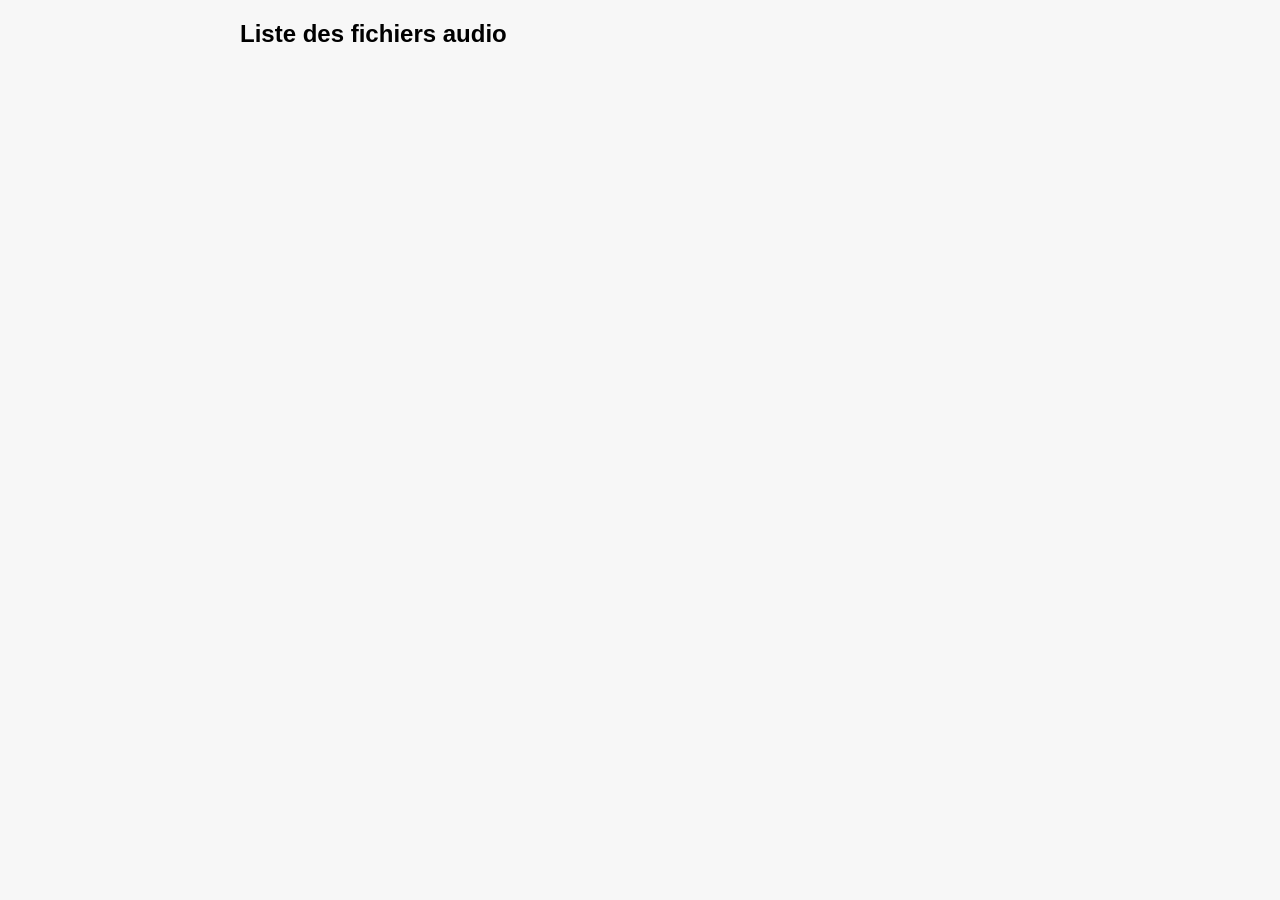
<file: index.html>
<!DOCTYPE html>
<html>
<head>
  <title>Liste des fichiers audio</title>
  <style>
    body {
      font-family: Arial, sans-serif;
      background-color: #f7f7f7;
    }
    .container {
      max-width: 800px;
      margin: 0 auto;
    }
    h1 {
      font-size: 24px;
      margin-top: 20px;
      margin-bottom: 10px;
    }
    ul {
      list-style: none;
      margin: 0;
      padding: 0;
    }
    li {
      background-color: #fff;
      border: 1px solid #ddd;
      padding: 10px;
      margin-bottom: 10px;
    }
    li a {
      color: #337ab7;
      text-decoration: none;
    }
  </style>
</head>
<body>
  <div class="container">
    <h1>Liste des fichiers audio</h1>
    <ul id="fileList"></ul>
  </div>

  <script src="https://apis.google.com/js/api.js"></script>
  <script>
    // Charger l'API Google Drive
    gapi.load('client', () => {
      // Initialiser l'API Google Drive
      gapi.client.init({
        apiKey: 'AIzaSyDNazc14jFxrajmvx5chnNDV8a3XE5Ckc4',
        discoveryDocs: ['https://www.googleapis.com/discovery/v1/apis/drive/v3/rest']
      }).then(() => {
        console.log('API initialisée');
        listFiles();
      }).catch(error => console.log('Erreur d\'initialisation de l\'API', error));
    });

    // Récupérer la liste des fichiers audio par semaine
    async function listFiles() {
      try {
        // Requête pour récupérer les fichiers audio du dossier spécifique
        const query = "mimeType='audio/mpeg' and parents in '14DHp_Lp1PPAasIR9ANpFFgzcjaRMYb7N' and modifiedTime > '2018-02-11T00:00:00' and modifiedTime < '2020-02-18T23:59:59'";
        const response = await gapi.client.drive.files.list({
          'q': query,
          'pageSize': 10,
          'fields': 'nextPageToken, files(id, name, modifiedTime)'
        });
        console.log('Liste des fichiers récupérée', response);
        displayFiles(response.result.files);
      } catch (error) {
        console.log('Erreur lors de la récupération de la liste des fichiers', error);
      }
    }

    // Afficher les fichiers sur la page HTML
    function displayFiles(files) {
      const fileList = document.getElementById('fileList');
      files.forEach(file => {
        const li = document.createElement('li');
        li.innerHTML = `<a href="https://drive.google.com/file/d/${file.id}" target="_blank">${file.name}</a> (${file.modifiedTime})`;
        fileList.appendChild(li);
      });
    }
  </script>
</body>
</html>
</file>
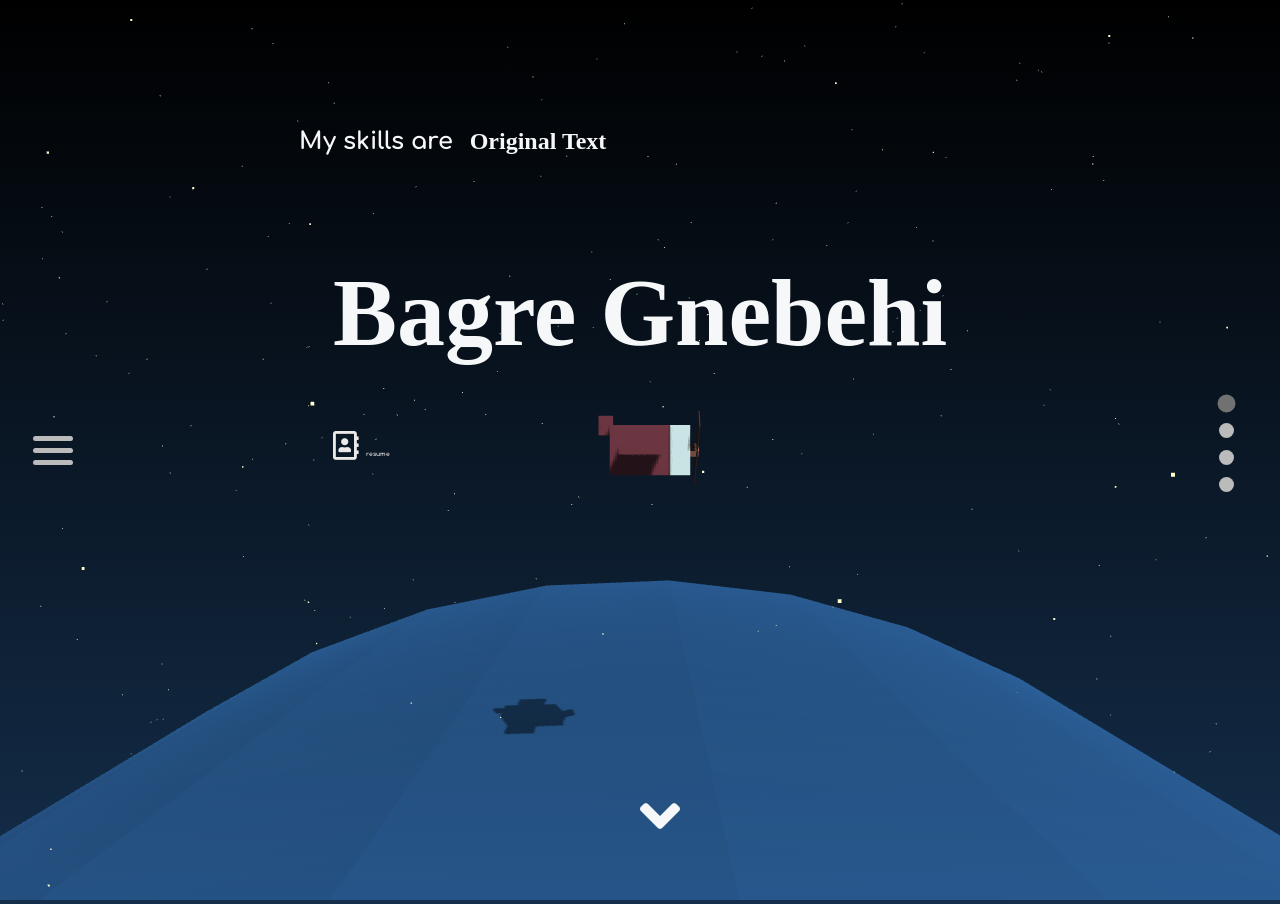
<file: b-gnebehi/index.html>
<!DOCTYPE html>
<html lang="en" class="no-js">
	<head>
		<meta charset="UTF-8" />
		<meta http-equiv="X-UA-Compatible" content="IE=edge">
		<meta name="viewport" content="width=device-width, initial-scale=1">
		<title>B.Gnebehi Site</title>
		<link href="https://fonts.googleapis.com/css?family=Comfortaa|Permanent+Marker" rel="stylesheet">

		<!-- jquery -->
		<script src="https://code.jquery.com/jquery-3.2.1.js"></script>
		<!-- font awesome -->
		<link href="https://use.fontawesome.com/releases/v5.0.6/css/all.css" rel="stylesheet">
		<link rel="stylesheet" type="text/css" href="css/styles.css" />
		<!-- three.js -->
		<script type="text/javascript" src="src/three.min.js"></script>
		<script type="text/javascript" src="src/OBJLoader.js"></script>
		<script type="text/javascript" src="src/MTLLoader.js"></script>
	</head>
	<body>
		<div class="world" id="world">
			<div id="container">
			<!--- .........................LOAD PAGE HTML............................................. -->
				<div id="load_screen">
					<div id="load-top"></div>
					<div id="loader"></div>
					<div id="load-bottom"></div>
				</div>
				<div id="menu">
						<div id="nav-icon">
							<div></div>
						</div>
				</div>
				<div id="wrapper">
					<div id="home" class="page home-container">
						<div>
								<h2>My skills are <span id="title-changer"></span></h2>
						</div>
						<h1>Bagre Gnebehi<br> 
							<span id="resume-icon">
									<a href="https://sway.office.com/Gi4pOBcOrAmONwLR?ref=Link" target="_blank">
										<i class="far fa-address-book" aria-hidden="true"></i>
									</a>
							<span id="resume">resume</span>
						</h1>
						<div></div>
					</div>
					<div id="about" class="page about-container">
						<h1 class="title" id="about-title">About Me</h1>
						<div class="container">
							<p>I introduce myself Jean Philippe GNEBEHI. I come from Abidjan in Ivory Coast but having done my training at the University of Pau and the Adour countries. The love of IT was born when I saw the lack of infrastructure related to this area in my country. It was then that I flew to France to learn more. By exploring the technology industry, I discovered that my interests lay in front end development. I am drawn to these areas because of the creativity they allow. The ability to create is essential for me to thrive in any environment.</p>
						</div>
					</div>
					<div id="projects" class="page project-container">
						<h1 class="title" id="project-title">Projects</h1>
						<div class="container" id="project-wrapper">
							<div id="prev" class="arrows" onclick="plusSlides(-1)"><i class="fa fa-chevron-circle-left" aria-hidden="true"></i></div>
							<!--<div class="individual-project" id="proj1">
								<div class="numbertext">
									<h2 class="project-title"><a href="https://shielded-garden-81038.herokuapp.com" target="_blank">iLift</a> </h2>
									<p>work out routine consolidation web app with a React front-end and Express backend<br>
										<span>
											<a href="https://shielded-garden-81038.herokuapp.com" target="_blank">
												Live Demo
												<i class="fas fa-eye"></i>
											</a><br>
											<a href="https://github.com/adanna21/workout-app" target="_blank">
												Repo
												<i class="fab fa-github" aria-hidden="true"></i>
											</a>
										</span>
									</p>	
								</div>
							</div>-->
							<!--<div class="individual-project" id="proj2">
								<div class="numbertext">
									<h2 class="project-title"><a href="https://github.com/KouassiJP1998/CSL_Project" target="_blank"></a>App Sport</h2>
									<p>A Crud Sport app with EJB and Glassfish<br>
										<span>
											<br>
											<a href="https://github.com/KouassiJP1998/CSL_Project" target="_blank">
												<i class="fab fa-github" aria-hidden="true"></i>
											</a>
										</span>
									</p>	
								</div>
							</div>-->
							<div class="individual-project" id="proj4">
								<div class="numbertext">
										<h2 class="project-title"><a href="https://github.com/KouassiJP1998/ProjetSIA_Asteroid_3D" target="_blank">Asteroid 3D</a></h2>
										<p>A replica of the Asteroid 3D game in Three JS<br> 
											<span>
												<br>
												<a href="https://github.com/KouassiJP1998/ProjetSIA_Asteroid_3D" target="_blank">
													<i class="fab fa-github" aria-hidden="true"></i>
												</a>
											</span>
										</p>	
								</div>
							</div>
							<div class="individual-project" id="proj3">
								<div class="numbertext">
										<h2 class="project-title"><a href="https://github.com/KouassiJP1998/Prison" target="_blank">NYP</a></h2>
										<p>CRUD application with javaFx for prison management<br> 
											<span>
												<br>
												<a href="https://github.com/KouassiJP1998/Prison" target="_blank">
													<i class="fab fa-github" aria-hidden="true"></i>
												</a>
											</span>
										</p>	
								</div>
							</div>
							<div class="individual-project" id="proj5">
									<div class="numbertext">
											<h2 class="project-title"><a href="https://github.com/KouassiJP1998/Kayu" title="live demo" target="_blank">Kayu</a></h2>
											<p>Mobile application that mimics Yuka. The goal is to scan a barcode and from a remote database we get product statistics. 
												<span>
													<br>
													<a href="https://github.com/KouassiJP1998/Kayu" target="_blank">
														<i class="fab fa-github" aria-hidden="true"></i>
													</a>
												</span>
											</p>	
									</div>
								</div>
							<div id="next" class="arrows" onclick="plusSlides(1)"><i class="fas fa-chevron-circle-right" aria-hidden="true"></i></div>
						</div>
					</div>
					<div id="contact" class="page contact-container">
						<h1 class="title" id="contact-title">Contact Me</h1>
						<div class="container" id="contact-wrapper">
							<h3>In case you are looking to join me or wish to know more about me for a future collaboration, here is the information below concerning me.</h3><br><br>
							<h2>Bagre GNEBEHI</h2><br>
							<p>Web Developer</p><br>
							<p>+336-48-92-44-45</p><br><br>
							<p class="contact-links"><a href="mailto:hello@adanna-o.com">bagregnebehi@gmail.com</a></p><br>
							<p class="contact-links"><a href="https://sway.office.com/Gi4pOBcOrAmONwLR?ref=Link" target="_blank">resume</a></p>
						</div>
					</div>
				</div>
				<div id="page-marker">
					<div class="dot active" id="dot1" title="home">
						<a href="#home" style="display: block"></a>
					</div>
					<div class="dot" id="dot2" title="about">
						<a href="#about" style="display: block"></a>
					</div>
					<div class="dot" id="dot3" title="projects">
						<a href="#projects" style="display: block"></a>
					</div>
					<div class="dot" id="dot4" title="contact">
						<a href="#contact"  style="display: block"></a>
					</div>
				</div>
			</div>
			<a id="main-logo" class="logo" href="#home">B.Gnebehi</a>
			<div id="scroll-btn">
				<i class="fas fa-angle-down" aria-hidden="true"></i>
			</div>
		</div>
		<!-- MENU -->
		<div id="menu-wrapper">
			<div class="links-wrapper">
				<ul class="menu-ul">
					<li class="list-item"><a href="#home">Home</a></li>
					<li class="list-item"><a href="#about">About me</a></li>
					<li class="list-item"><a href="#projects">Projects</a></li>
					<li class="list-item"><a href="#contact">Contact</a></li>
				</ul>
				<div class="icons">
					<span>|</span>
					<a href="https://sway.office.com/Gi4pOBcOrAmONwLR?ref=Link" target="_blank">
						<i class="far fa-address-book" aria-hidden="true"></i>
					</a>
					<a href="bagregnebehi@gmail.com"><i class="fas fa-envelope" aria-hidden="true"></i></a>
					<a href="https://www.linkedin.com/in/jean-philippe-gnebehi-317a48116/" target="_blank">
						<i class="fab fa-linkedin" aria-hidden="true"></i>
					</a>
					<a href="https://github.com/KouassiJP1998" target="_blank">
						<i class="fab fa-github" aria-hidden="true"></i>
					</a>
				</div>
			</div>
		</div>
		<script type="text/javascript" src="src/main.js"/></script>
	</body>
</html>
</file>
<file: b-gnebehi/css/styles.css>
* {
	margin: 0 auto;
	box-sizing: border-box;
}

body {
	width: 100%;
	height: 100%;
	font-family: 'Comfortaa', cursive;
	overflow: hidden;
	color: #F6F7F8;
}


a {
	text-decoration: none;
}

ul {

	list-style-type: none;
} 

/* Fonts */
@font-face {
  font-family: "karma suture";
  src: url("./fonts/karma suture.ttf");
}

@font-face {
  font-family: "matrix";
  src: url("./fonts/matrix.regular.ttf");
}

@font-face {
  font-family: "digital-7";
  src: url("./fonts/digital-7.regular.ttf");
}

.world {
	width: 100%;
	height: 100%;
	overflow: hidden;
	background: -webkit-linear-gradient(#000, #142e4b);
	/* background: linear-gradient(#e4e0ba, #f7d9aa); */
	/* background: linear-gradient(#090e11, #224973); */
	background: linear-gradient(#000, #142e4b);
}


#container {
	position: absolute;
	/* z-index: 55; */
	display: flex;
	justify-content: space-around;
	height: 100vh;
	width: 100%;
}

#wrapper {
	/* background-color: rgb(87, 187, 212); */
	flex: 5;
	height: 100vh;
	overflow-x: hidden;
	overflow-y: scroll;
	position: relative;
	-ms-overflow-style: none;
	overflow: -moz-scrollbars-none; 
}
#wrapper::-webkit-scrollbar { width: 0 !important }

.page {
	height: 100vh;
	
}


/*...................................................LOAD SCREEN......................................................*/
#load_screen {
  width: 100%;
  height: 100%;
  /* display: flex;
  flex-direction: column; */
  background: transparent;
  position: fixed;
  top: 0;
  left: 0;
  z-index: 999;
  overflow: hidden;
}

#load-top {
  /* position: fixed; */
  position: absolute;
  top: 0;
  left: 0;
  width: 100%;
  height: 50vh;
  background-color: #224973;
  z-index: 999;
  overflow: hidden;
  /* animation-duration: 2s; */
  /* transition: color 0.25s; */
  border-bottom: 2px solid white;
  border-bottom-width: 0px;
  animation: slideTopIn 5s linear;
}

#loader {
  position: absolute;
  bottom: 50%;
  left: 0;
  height: 10px;
  background-color: rgba(0, 0, 0, 0.6);
  z-index: 999;
	width: 0%;
	border-top-right-radius: 6px;
	border-bottom-right-radius: 6px;
	/* border-radius: 6px; */
}

#load-bottom {
  /* position: fixed; */
  position: absolute;
  top: 50%;
  left: 0;
  width: 100%;
  height: 55vh;
  background-color: #224973;
  z-index: 999;
  overflow: hidden;
}

#load_overlay {
  width: 100%;
  height: 150%;
  background: #1b384115;
  position: fixed;
  top: 710px;
  left: 0;
  z-index: 999;
  overflow: hidden;
  -webkit-clip-path: polygon(0 0, 1600px 0, 1600px 87%, 0 100%);
  clip-path: polygon(0 10%, 100% 0, 100% 87%, 0 100%);
  /* top:-5%; */
  /* left: -5%;
  transform:rotate(-10deg); */
  /* clip-path: polygon(0 7%, 100% 1%, 100% 91%, 0 100%); */
}


/*.........................................................MENU......................................................*/

/* used http://w3bits.com/animated-menu-icon-css/ as a reference */
#menu {
	flex: .5;
	display: flex;
	/* align-items: center; */
	justify-content: center;
	flex-direction: column;
	/* background-color: #22497342; */
	height: 100vh;
}

#main-logo {
	color: #bbb;
	position: fixed;
	left: 83vw;
	top: 7vh;
	/* visibility: hidden; */
	z-index: 55;
	opacity: 0;
	transition: opacity 0.5s linear;
	cursor: pointer;
}

#main-logo.active {
	/* visibility: visible; */
	opacity: 1;
	background-color: transparent;
}

#nav-icon {
	width: 40px;
	cursor: pointer;
	z-index: 55;
	/* background-color: green; */
}

#nav-icon::after, #nav-icon::before, #nav-icon div {
	background-color: #bbb;
	border-radius: 3px;
	-webkit-border-radius: 3px;
	-o-border-radius: 3px;
  -moz-border-radius: 3px;
  -ms-border-radius: 3px;
	content: '';
	display: block;
  height: 5px;
	margin: 7px 0;
	-moz-transition: all .2s ease-in-out;
  -webkit-transition: all .2s ease-in-out;
  transition: all .2s ease-in-out;
}

#nav-icon:hover::after, #nav-icon:hover::before, #nav-icon:hover div {
	transition: .6s linear;
	background-color: #717171;
}

#nav-icon.open-nav::before {
  transform: translateY(12px) rotate(135deg);
  -moz-transform: translateY(12px) rotate(135deg);
  -webkit-transform: translateY(12px) rotate(135deg);
}

#nav-icon.open-nav::after{
  transform: translateY(-12px) rotate(-135deg);
  -moz-transform: translateY(-12px) rotate(-135deg);
  -webkit-transform: translateY(-12px) rotate(-135deg);
}

#nav-icon.open-nav  div {
  -moz-transform: scale(0);
  -webkit-transform: scale(0);
  transform: scale(0);
}

#wrapper.open-nav {
	-webkit-filter: blur(25px);
  -moz-filter: blur(25px);
  -o-filter: blur(25px);
  -ms-filter: blur(25px);
  filter: blur(25px);
}

/* MENU STYLING */
#menu-wrapper {
  width: 100%;
  height: 100%;
	background-color: rgba(96, 125, 139, .7);
	display: none;
	position: fixed;
  top: 0;
  left: 0;
  /* z-index: 10; */
	overflow: hidden;
	color: rgb(235, 232, 232);
}

.links-wrapper {
	width: 80%;
	height: 100%;
	display: flex;
	/* align-items: center;
	justify-content: space-between; */
	/* flex-direction: column; */
}

.logo {
	font-family: 'Permanent Marker', cursive;
	font-size: 2em;
}

.menu-ul {
	/* background-color: blue; */
	align-self: center;
	line-height: 76px;
}

.list-item a {
	font-size: 4em;
	color: rgb(235, 232, 232);
}

.icons {
	font-size: 1.5em;
	/* background-color: yellow; */
	align-self: flex-end;
	padding-bottom: 20%;
	vertical-align: middle;
	/* height: 100%;
	align-self: flex-end; */
}

.icons span {
	font-size: 1.6em;
}

.icons a {
	color: rgb(235, 232, 232);
}
/*.........................................................HOME......................................................*/
.page {
	display: flex;
	flex-direction: column;
	padding: 0 10% 0 10%;
}
.home-container {
	/* background-color: blue; */
	/* justify-content: space-around; */
	align-items: left;
	/* align-items: center; */
	/* background-color: red; */
}

.home-container div {
	/* background-color: red; */
	flex: 1;
	width: 100%;
	/* display: flex; */
	/* justify-content: flex-end; */
	padding-top: 15%;
	padding-left: 10%;
}

.home-container h1 {
	/* background-color: yellow; */
	font-size: 6em;
	font-family: 'Permanent Marker', cursive;
	flex: 3;
}

#title-changer:before{
	content: 'Original Text';
	animation-name: titleChanger;
	animation-duration: 20s;
	animation-iteration-count: infinite;
	font-family: 'Permanent Marker', cursive;
	padding-left: 10px;
}

@keyframes titleChanger {
  0% {
		-webkit-content: "JavaScript";
		-moz-content: "JavaScript";
		-o-content: "JavaScript";
		-ms-content: "JavaScript";
		content: "JavaScript";
  }
  20% {
		-webkit-content: "CSS";
		-moz-content: "CSS";
		-o-content: "CSS";
		-ms-content: "CSS";
		content: "CSS";
	}
	40% {
		-webkit-content: "JQuery";
		-moz-content: "JQuery";
		-o-content: "JQuery";
		-ms-content: "JQuery";
		content: "JQuery";
	}
	60% {
		-webkit-content: "Java SE";
		-moz-content: "Java SE";
		-o-content: "Java SE";
		-ms-content: "Java SE";
		content: "Java SE";
	}
	80% {
		-webkit-content: "Android Studio";
		-moz-content: "Android Studio";
		-o-content: "Android Studio";
		-ms-content: "Android Studio";
		content: "Android Studio";
	}
  100% {
		-webkit-content: "Angular JS";
		-moz-content: "Angular JS";
		-o-content: "Angular JS";
		-ms-content: "Angular JS";
    content: "Angular JS";
  }
}

#resume-icon {
	font-family: 'Comfortaa', cursive;
	font-size: .3em;
	color: rgb(235, 232, 232);
}

#resume-icon a {
	color: rgb(235, 232, 232);
}

#resume {
	font-family: 'Comfortaa', cursive;
	font-size: .2em;
}


/*..........................................................ABOUT......................................................*/

.title {
	/* background-color: red; */
	width: 100%;
	flex: 1;
	display: flex;
	align-items: center;
	/* align-items: flex-end; */
	/* border-bottom: 1px solid black; */
}

.container {
	flex: 4;
	/* background-color: blue; */
}

#about-title {
	flex: 1;
	align-items: flex-end;
}
.about-container div {
	/* background-color: blue; */
	padding: 5%;
	font-size: 1.2em;
}

.about-container p {
	line-height: 46px;
}
/*.......................................................PROJECTS......................................................*/
.project-container {
	/* padding: 0 10% 0 10%; */
	/* background-color: yellow; */
}

.project-container h1 {
	/* background-color: yellow; */
}

#project-title {
	/* flex: .5; */
	/* width: 80%; */
	/* background-color: yellow; */
}

#project-wrapper {
	justify-content: flex-start;
	/* flex: 5; */
	/* height: 40vh; */
	/* display: flex;
	flex-direction: column; */
	/* background-color: red; */
	/* overflow: scroll; */
	position: relative;
}

.individual-project {
	width: 70vw;
	height: 60vh;
	/* background-color: blue; */
	display: flex;
	transition: visibility 0s linear 0.5s,opacity 0.5s linear;
	flex-direction: column;
	border: #000 1px solid;
	background-repeat: no-repeat;
	opacity: .9;
	border-radius: 6px;
	/* box-shadow: inset 0px 40px 50px 5px rgba(2, 5, 8, 0.8); */
	/* object-fit: contain; */
	/* background-attachment: fixed;
  background-size: cover;
	background-position: center;
	background-repeat: no-repeat; */
	/* overflow-y: scroll; */
	position: relative;
	overflow: hidden;
}

.numbertext {
	text-align: left;
	width: 100%;
	height: 60%;
	font-size: 1.5em;
	background: rgba(3, 8, 12, 1);
	position: absolute;
	transition: bottom 0.6s ease;
	bottom: -100%;
	display: flex;
	align-items: center;
	/* justify-content: space-between; */
}

.numbertext a {
	color: #bbb;
}

.numbertext p {
	padding-right: 10%;
}

.individual-project:hover .numbertext{
  bottom: 0%;
}

.project-title {
	text-align: center;
	/* background-color: green; */
	/* flex: 1; */
	font-size: 1.2em;
	width: 100%;
	padding-bottom: 1%;
}

#proj1 {
	background: url('../img/ilift-desktop.png');
  background-size: cover;
	background-position: center;
}

#proj2 {
	background: url('../img/tweeder.png');
	background-size: cover;
	background-position: center;
}

#proj3 {
	background: url('../img/Bathroom App.png');
	background-size: cover;
	background-position: center;
}

#proj4 {
	background: url('../img/froger-gif.gif');
	background-size: cover;
	background-position: center;
}

#proj5 {
	background: url('../img/Search.gif');
	background-size: contain;
	background-repeat: no-repeat;
	background-position: center;
}

.arrows {
	/* background-color: red; */
	text-align: center;
	border-radius: 60px;
	width: 5%;
	color: rgb(235, 232, 232);
	cursor: pointer;
	position: relative;
	/* z-index: 55; */
	font-size: 3em;
	text-shadow: #000 0px 2px;
	/* display: none; */
	opacity: 0;
	transition: opacity 0.5s linear;
	/* top: 45%; */
}

#prev {
	left: -30vw;
	top: 32vh;
	z-index: 55;
}

#next {
	left: 30vw;
	bottom: 35vh;
}

#projects:hover .arrows{
	/* display: block; */
	opacity: .8;
}
/*........................................................CONTACT......................................................*/
#contact-wrapper {
	width: 100%;
}

#contact-wrapper h3 {
	line-height: 46px;
	padding-top: 5%;
}
#contact-title {
	align-items: flex-end;
}

.contact-links a {
	color: #bbb;
}
/*...................................................PAGE MARKER......................................................*/
#page-marker {
	flex: .5;
	display: flex;
	justify-content: center;
	align-items: center;
	flex-direction: column;
}

.dot {
  cursor: pointer;
  height: 15px;
  width: 15px;
  margin-bottom: 12px;
  background-color: #bbb;
  border-radius: 50%;
  transition: background-color 0.6s ease-in-out, transform .2s ease-in-out;
}

.active, .dot:hover {
	background-color: #717171;
	transform: scale(1.2);
}

/* effect-shine */
a:hover, .project-image:hover, i:hover  {
	-webkit-mask-image: linear-gradient(-75deg, rgba(0,0,0,.6) 30%, #000 50%, rgba(0,0,0,.6) 70%);
	-moz-mask-image: linear-gradient(-75deg, rgba(0,0,0,.6) 30%, #000 50%, rgba(0,0,0,.6) 70%);
	-o-mask-image: linear-gradient(-75deg, rgba(0,0,0,.6) 30%, #000 50%, rgba(0,0,0,.6) 70%);
	-ms-mask-image: linear-gradient(-75deg, rgba(0,0,0,.6) 30%, #000 50%, rgba(0,0,0,.6) 70%);
  
	-webkit-mask-size: 200%;
	-moz-mask-size: 200%;
	-o-mask-size: 200%;
	-ms-mask-size: 200%;
	
  animation: shine 2s infinite;
}

@keyframes shine {
  from {
		-webkit-mask-position: 150%;
		-moz-mask-position: 150%;
		-o-mask-position: 150%;
		-ms-mask-position: 150%;
    mask-position: 150%;
  }
  
  to {
		-webkit-mask-position: -50%;
		-moz-mask-position: -50%;
		-o-mask-position: -50%;
		-ms-mask-position: -50%;
    mask-position: -50%;
  }
}

/*.......................................................SCROLL.....................................................*/
#scroll-btn {
	font-size: 4em;
	position: fixed;
	left: 50vw;
	bottom: 5vh;
	text-decoration: underline;
	cursor: pointer;
	-moz-animation: bounce 2s infinite;
	-webkit-animation: bounce 2s infinite;
	-o-animation: bounce 2s infinite;
	-ms-animation: bounce 2s infinite;
  animation: bounce 2s infinite;
}

#scroll-btn.deactivate {
	display: none;
}
/* bounce effect */
@keyframes bounce {
  0%, 20%, 50%, 80%, 100% {
		-webkit-transform: translateY(0);
		-moz-transform: translateY(0);
		-ms-transform: translateY(0);
		-o-transform: translateY(0);
    transform: translateY(0);
  }
  40% {
    -moz-transform: translateY(-30px);
    -ms-transform: translateY(-30px);
		-webkit-transform: translateY(-30px);
		-o-transform: translateY(-30px);
    transform: translateY(-30px);
  }
  60% {
    -moz-transform: translateY(-15px);
    -ms-transform: translateY(-15px);
		-webkit-transform: translateY(-15px);
		-o-transform: translateY(-15px);
    transform: translateY(-15px);
  }
}

/*.................................................MEDIA QUERIES......................................................*/

@media only screen and (max-width: 950px) {
	#main-logo {
		font-size: 1.5em;
	}
}
@media only screen and (max-width: 700px) {
	#wrapper {
		overflow-y: scroll;
	}
	.title {
		font-size: 1.5em;
		width: 100%;
		flex: 1;
		display: flex;
		align-items: center;
	}
	#container {
		flex-direction: column;
	}
	#page-marker {
		display: none;
	}

	#menu {
		margin-right: 85vw;
		flex: .7;
	}

	.links-wrapper {
		display: flex;
		align-items: center;
		justify-content: center;
		flex-direction: column;
	}

	#scroll-btn {
		display: none;
	}

	/* HOME */
	.home-container {
		/* background-color: blue; */
		/* justify-content: space-around; */
		align-items: center;
		/* align-items: center; */
		/* background-color: red; */
	}
	.home-container div {
		/* background-color: red; */
		/* flex: 1; */
		/* width: 100%; */
		/* display: flex; */
		/* justify-content: flex-end; */
		padding-top: 5%;
		padding-left: 0%;
		width: 100vw;
	}
	
	.home-container h1 {
		/* background-color: yellow; */
		width: 100vw;
		font-size: 4em;
		flex: 3;
	}

	/* ABOUT */

	.container {
		flex: 4;
		/* background-color: blue; */
		width: 100%;
	}

	#about-title {
		flex: 1;
		align-items: center;
	}
	.about-container div {
		/* background-color: blue; */
		padding: 0%;
		font-size: .9em;
	}

	.about-container p {
		line-height: 36px;
	}

	/* PROJECTS */
	#project-title {
		flex: .5
	}
	.project-container {
		flex: 8;
		width: 105%;
		/* height: 1500px; */
		/* display: flex; */
		/* flex-direction: column; */
		overflow-y: scroll;

	}
	#project-wrapper {
		position: none;
		/* min-width: 300px;
		max-width: 700px; */
		/* height: 1500px; */
		display: block;
		flex-direction: column;
		/* align-items: center; */
		justify-content: space-between;
		overflow-y: scroll;
	}
	.individual-project {
		width: 100%;
		height: 100%;
		/* background-color: blue; */
		display: flex;
		transition: visibility 0s linear 0.5s,opacity 0.5s linear;
	}
	.numbertext {
		height: 15%;
		font-size: 1.2em;
		bottom: 0%;
	}
	.numbertext p {
		display: none;
	}
	#proj1, #proj2, #proj3 {
		/* flex-basis: 100%;
		height: 100%; */
	}

	#projects:hover .arrows{
		display: block;
		opacity: 0;
	}

	/* CONTACT */
	#contact-wrapper h3 {
		font-size: .9em;
	}
}
</file>
